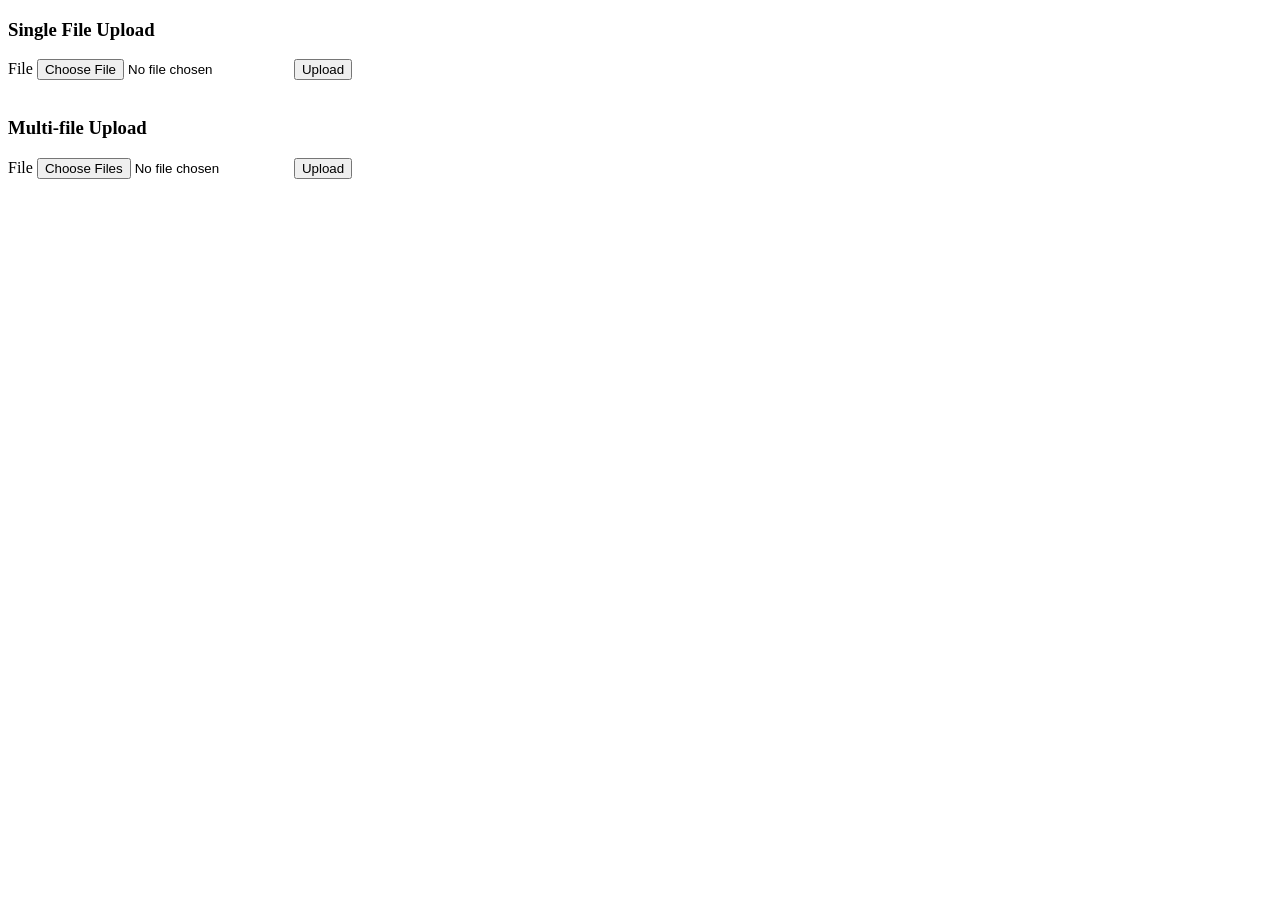
<file: src/views/fileview/index.html>
<!DOCTYPE html>
<html lang="en">
    <head>
        <meta charset="UTF-8">
        <title>Index 1</title>
    </head>
    <body>
        <h3>Single File Upload</h3>
        <form method="post" enctype="multipart/form-data" action="/upload/singleupload">
            File <input type="file" name="file"/>
            <input type="submit" value="Upload"/>
        </form>
        <br>
        <h3>Multi-file Upload</h3>
        <form method="post" enctype="multipart/form-data" action="/upload/multiupload">
            File <input type="file" name="files" multiple="multiple"/>
            <input type="submit" value="Upload"/>
        </form>
    </body>
</html>
</file>
